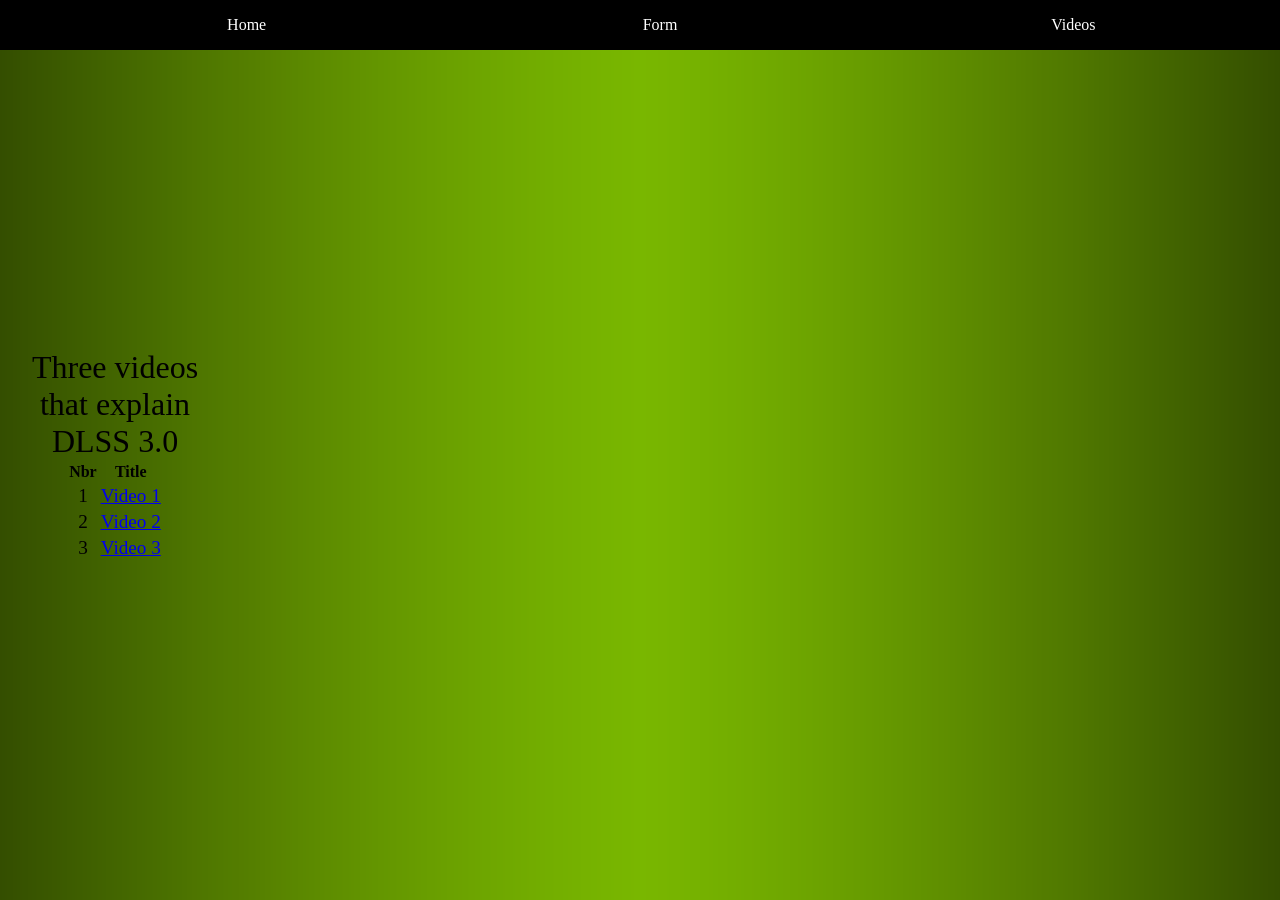
<file: SchoolWebsite.github.io-main/video1.html>
<!DOCTYPE html>
<html>
  <head>
    <meta charset="utf-8">
    <title>DLSS 3.0</title>
    <link rel="stylesheet" href="style.css">
  </head>
  <body>
    <header>
      <nav>
        <ul>
          <li><a href="index.html">Home</a></li>
          <li><a href="form.html">Form</a></li>
          <li><a href="videos.html">Videos</a></li>
        </ul>
      </nav>
    </header>
    <div class="container">
      <div class="info">
        <div class="info-text">
          <p>Three videos that explain DLSS 3.0</p>
        </div>
        <table class="videos">
          <tr>
            <th>Nbr</th>
            <th>Title</th>
          </tr>
          <tr>
            <td>1</td>
            <td><a href="video1.html">Video 1</a></td>
          </tr>
          <tr>
            <td>2</td>
            <td><a href="video2.html">Video 2</a></td>
          </tr>
          <tr>
            <td>3</td>
            <td><a href="video3.html">Video 3</a></td>
          </tr>
        </table>
      </div>
      <div class="medias">
        <iframe src="https://www.youtube.com/embed/pSiczcJgY1s" class="video-player"></iframe>
      </div>
    </div>
  </body>
</html>
</file>
<file: SchoolWebsite.github.io-main/style.css>
body {
  background-image: url("images/bg.png");
  background-size: cover;
  background-position: center center;
}
.container {
  display: flex;
  align-items: center;
  height: 90vh;
}
.info{
  flex: 1;
  padding: 25px;
  display: flex;
  align-items: center;
  justify-content: center;
  flex-direction: column;
}
.info-text{
  text-align: center;
}
.info-text p{
  font-size: 2em;
}
.medias{
  flex: 2;
  padding: 25px;
  display: flex;
  align-items: center;
  justify-content: center;
  flex-direction: column;
}
.video-player {
  display: block;
  margin: auto;
  text-align: center;
  width: 1000px;
  height: 600px;
  margin: auto;
  border: none;
}
.medias img {
  width: 1000px;
  height: 500px;
  margin: auto;
}
nav ul {
  display: flex;
  list-style: none;
  background-color: rgb(0, 0, 0);
  color: #fff;
}
nav li {
  flex: 1;
  text-align: center;
  padding: 1rem;
}
nav a {
  color: #fff;
  text-decoration: none;
}
*{
  margin: 0;
}
form {
  width: 80%;
  margin: 0 auto;
  padding: 25px;
}
label {
  font-size: 1.5em;
  font-weight: bold;
  margin-bottom: 10px;
  display: block;
}
input[type="text"], input[type="email"], input[type="number"] {
  width: 100%;
  padding: 12px 20px;
  margin: 8px 0;
  box-sizing: border-box;
}
input[type="checkbox"]{
  margin: 8px 0;
}
table{
  margin-left: auto;
  margin-right: auto;
}
table td {
  font-size: 1.2em;
  text-align: center;
  vertical-align: middle;
}
</file>
